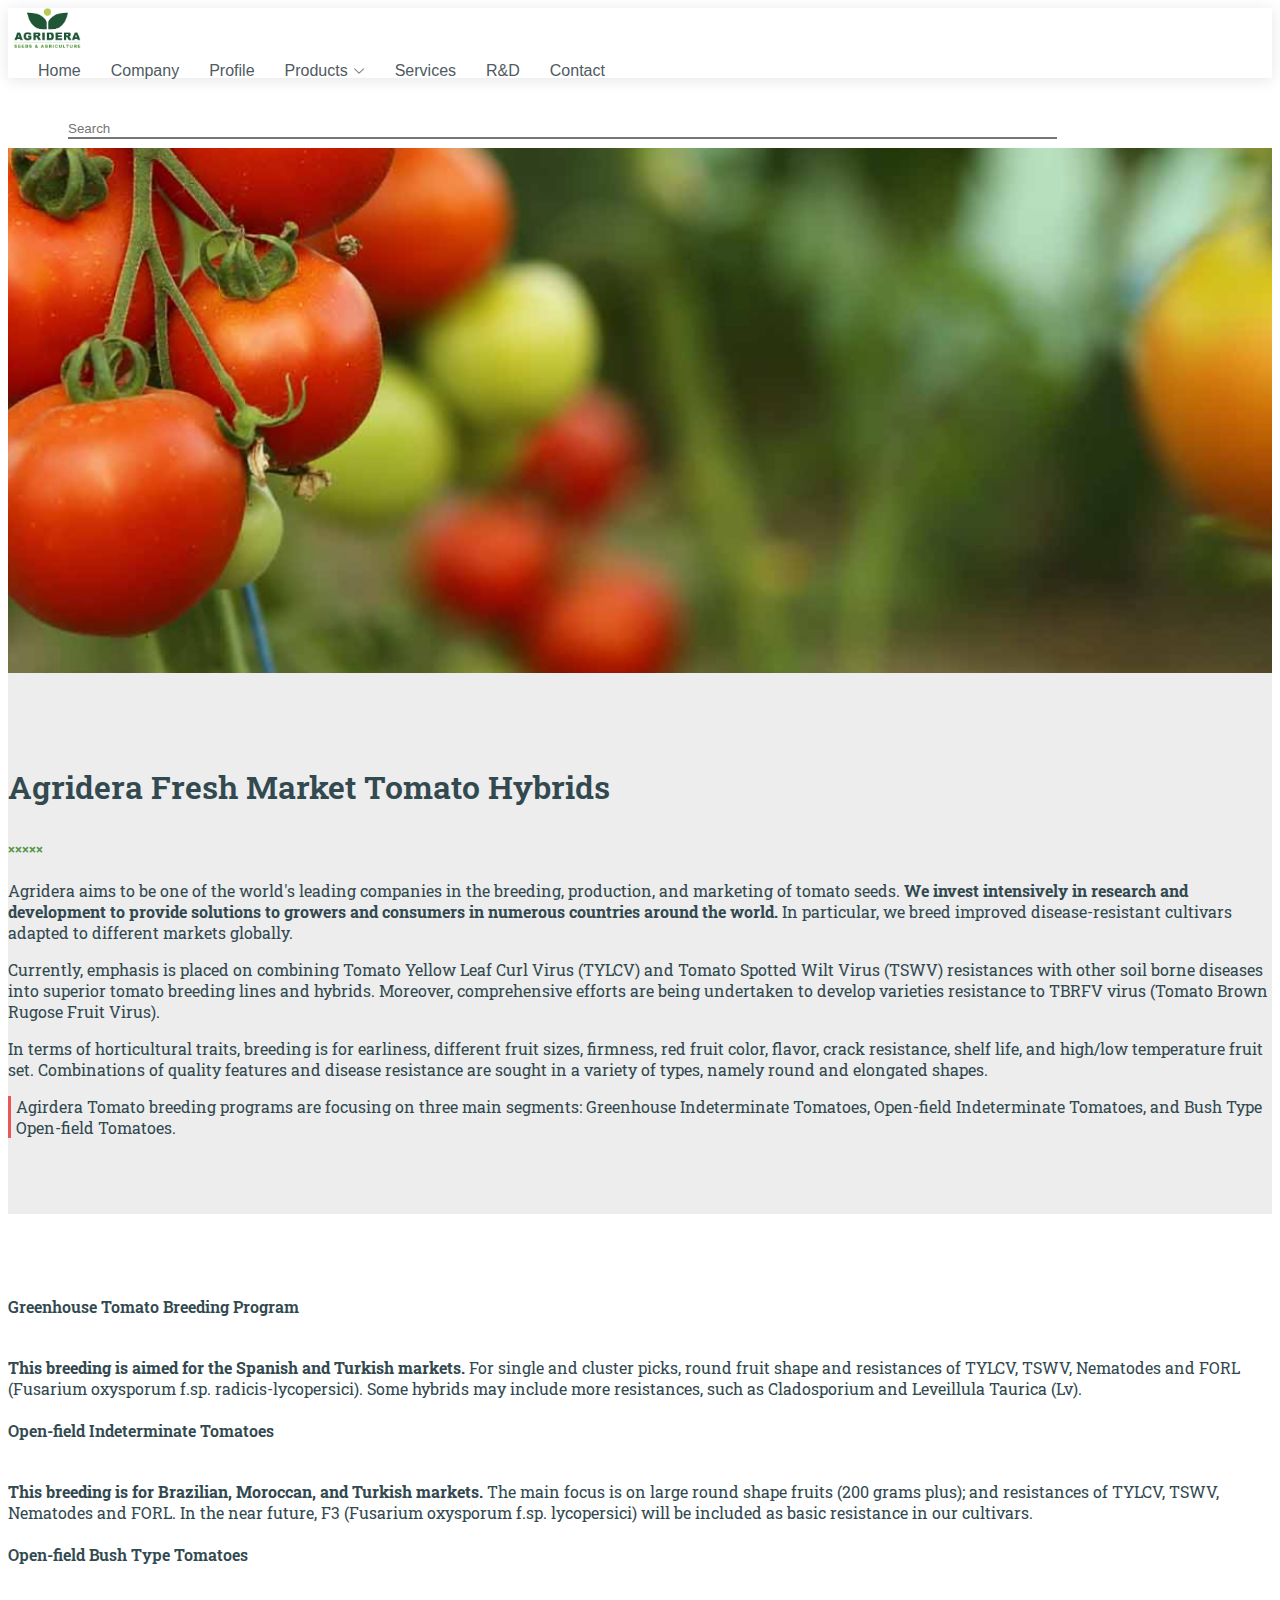
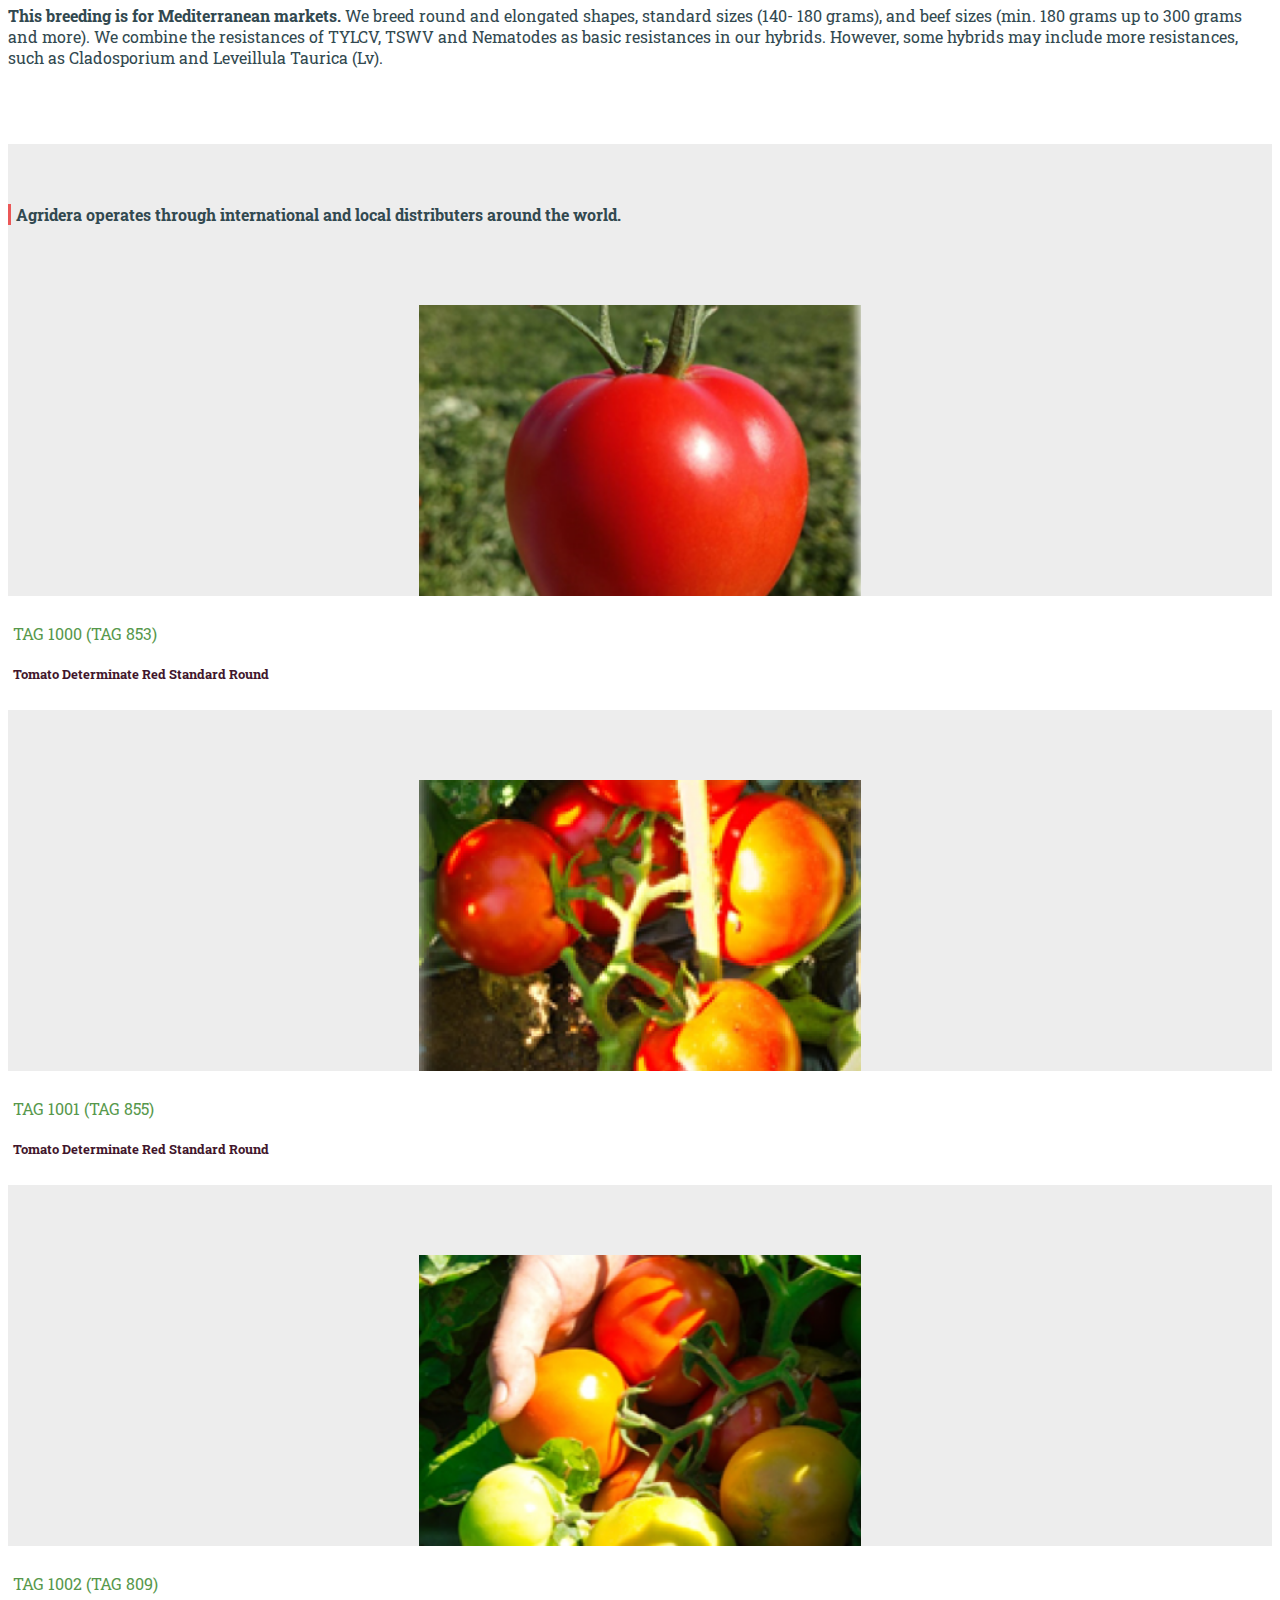
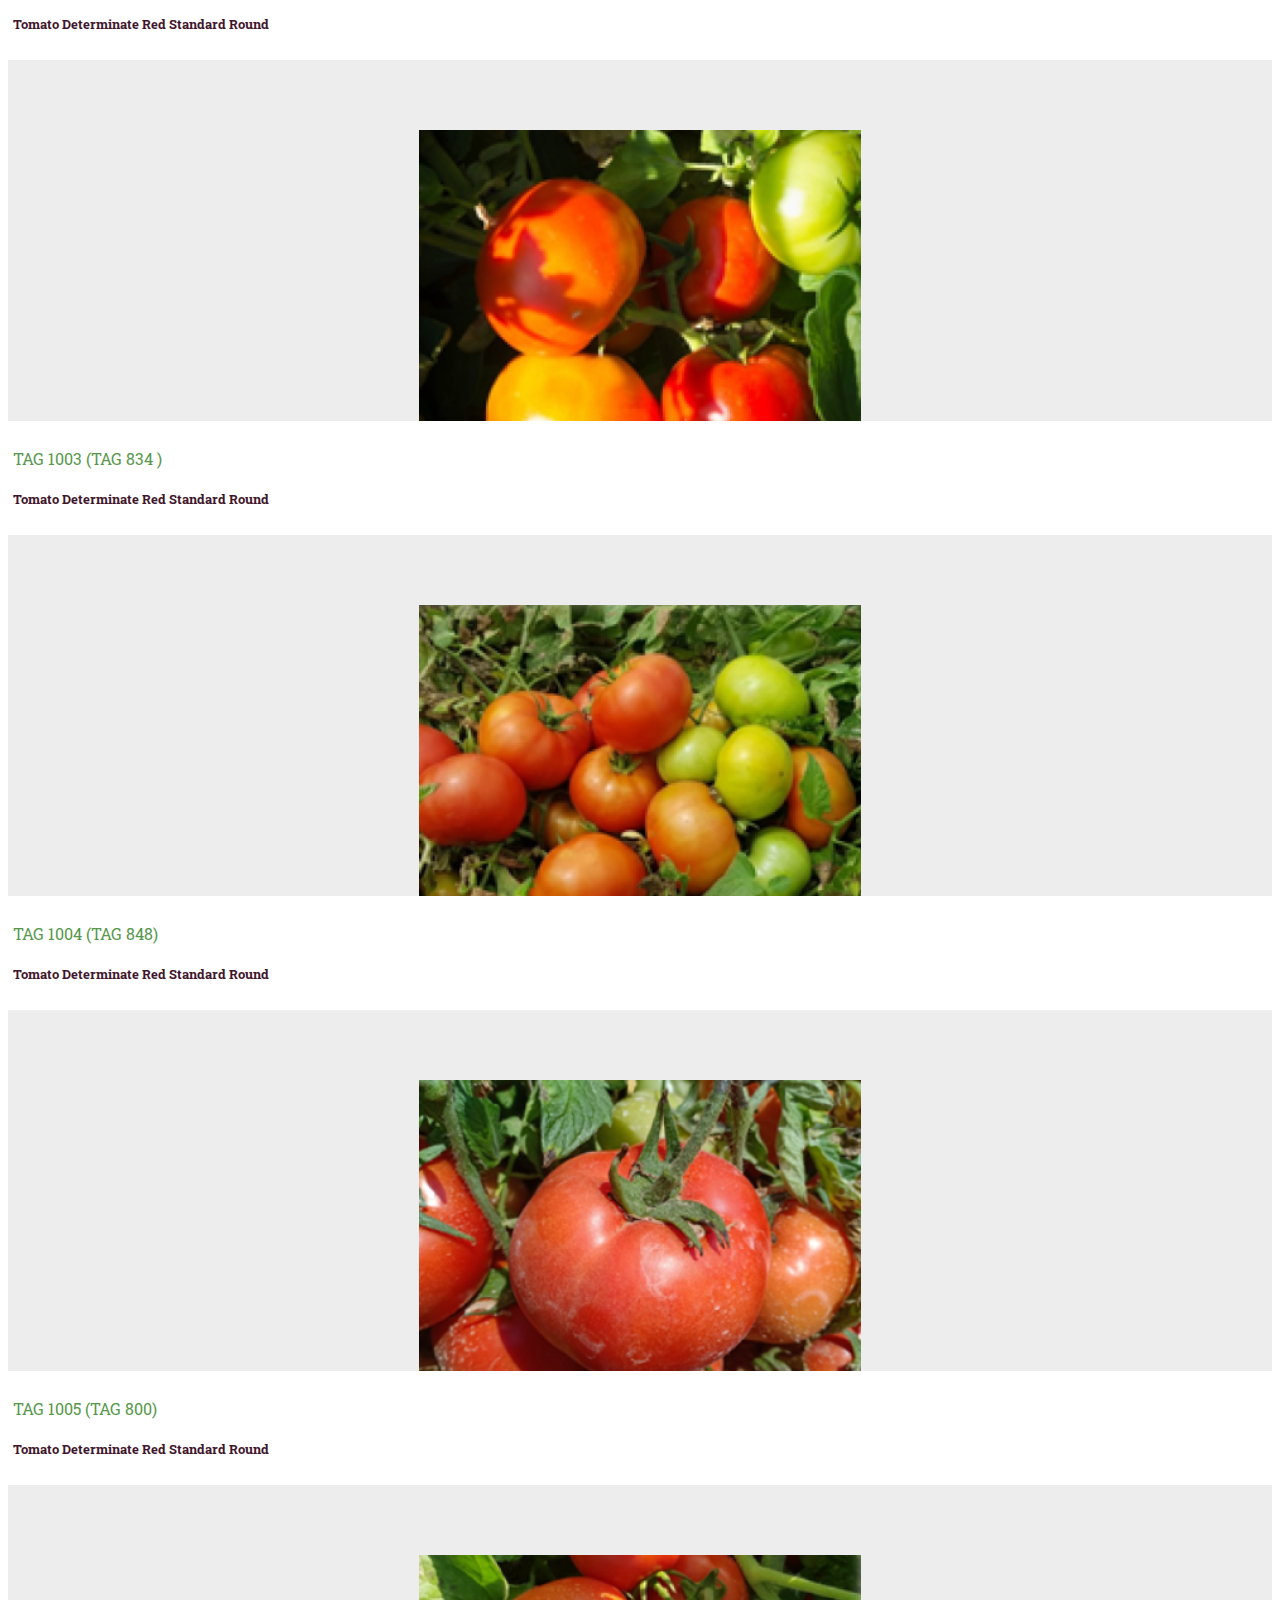
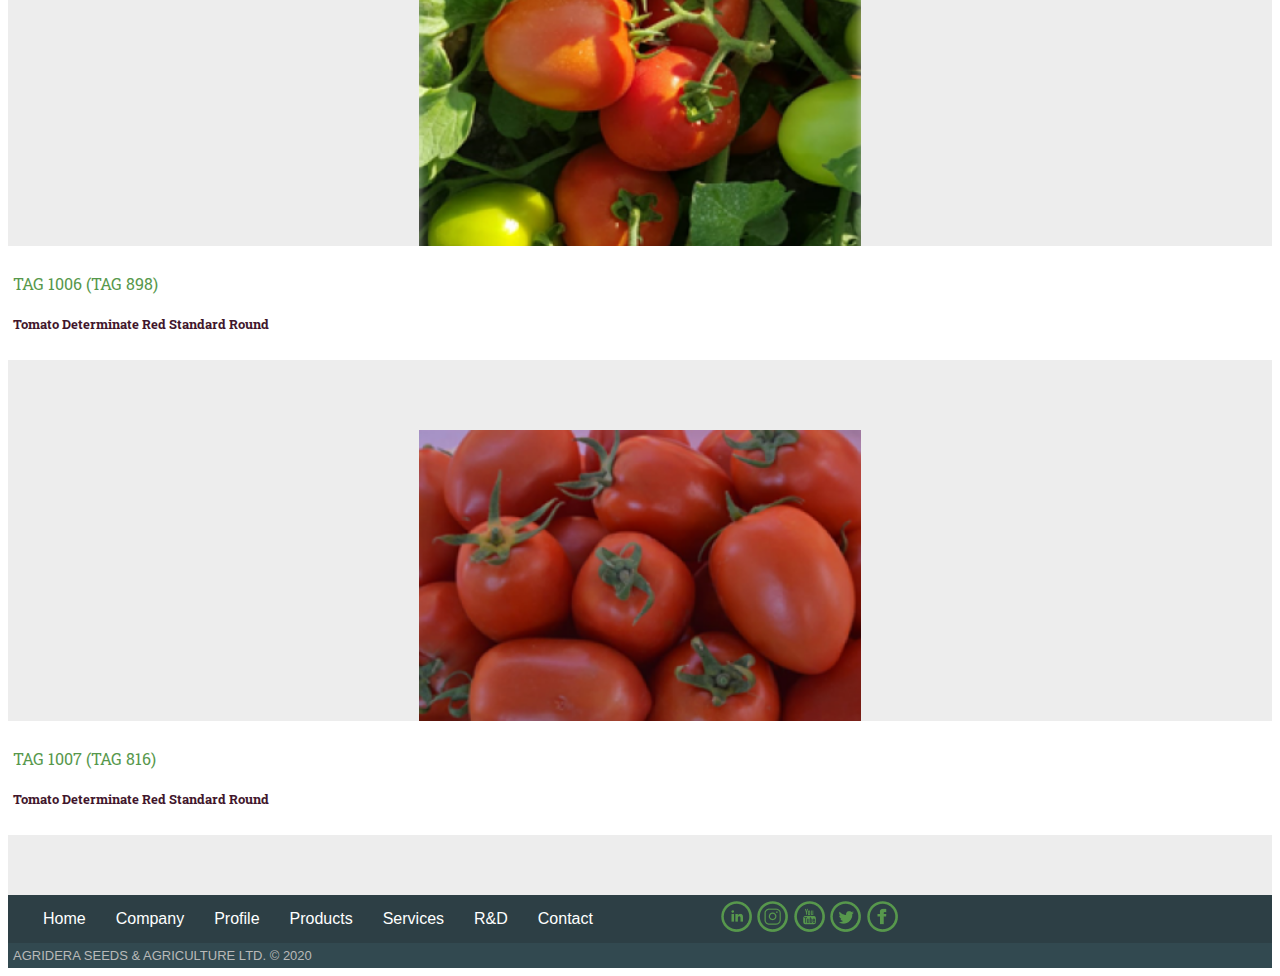
<file: index-tomato-all.html>
<!DOCTYPE html>
<html lang="en">
  <head>
    <meta charset="utf-8" />
    <meta content="width=device-width, initial-scale=1.0" name="viewport" />

    <title>Tomato All</title>
    <meta content="" name="description" />
    <meta content="" name="keywords" />

    <!-- Favicon -->
    <link href="assets/img/favicon.png" rel="icon" />

    <!-- Font -->
    <link
      href="https://fonts.googleapis.com/css2?family=Roboto+Slab:wght@400;700&display=swap"
      rel="stylesheet"
    />

    <!-- Bootstrap -->
    <link
      href="https://cdn.jsdelivr.net/npm/bootstrap@5.1.3/dist/css/bootstrap.min.css"
      rel="stylesheet"
      integrity="sha384-1BmE4kWBq78iYhFldvKuhfTAU6auU8tT94WrHftjDbrCEXSU1oBoqyl2QvZ6jIW3"
      crossorigin="anonymous"
    />

    <!-- Icons  -->
    <link
      href="assets/vendor/bootstrap-icons/bootstrap-icons.css"
      rel="stylesheet"
    />

    <!-- Main CSS File -->
    <link href="assets/css/style.css" rel="stylesheet" />
  </head>

  <body>
    <!-- Header -->
    <header id="header" class="fixed-top d-flex align-items-center">
      <div class="container d-flex align-items-center">
        <div class="logo me-auto">
          <a href="index.html"
            ><img src="assets/img/logo.png" alt="" class="img-fluid"
          /></a>
        </div>

        <nav id="navbar" class="navbar order-last order-lg-0">
          <ul>
            <li><a href="index.html">Home</a></li>
            <li><a href="">Company</a></li>
            <li><a href="">Profile</a></li>
            <li class="dropdown">
              <a href="#"
                ><span>Products</span> <i class="bi bi-chevron-down"></i
              ></a>
              <ul>
                <li><a href="index-tomato-all.html">Tomato All</a></li>

                <li><a href="index-tomato-one.html">Tomato One</a></li>
              </ul>
            </li>
            <li><a href="">Services</a></li>
            <li><a href="">R&D</a></li>
            <li><a href="index-contact-us.html">Contact</a></li>
          </ul>
          <i class="bi bi-list mobile-nav-toggle"></i>
        </nav>

        <div class="header-social-links d-flex align-items-center">
          <div class="form-group mb-4">
            <input
              id="header-searchbar"
              placeholder="Search"
              class="form-control form-control-underlined"
            />
          </div>
        </div>
      </div>
    </header>

    <!-- Banner Tomato -->

    <section
      id="tomato-banner"
      class="d-flex flex-column justify-content-center align-items-center"
    ></section>

    <!-- About Tomato -->

    <section id="about" class="about-tomato">
      <div class="container">
        <div class="row justify-content-center align-items-center">
          <div class="col-lg-9">
            <h3>Agridera Fresh Market Tomato Hybrids</h3>
            <h5 class="x-marks">×××××</h5>
            <p>
              Agridera aims to be one of the world's leading companies in the
              breeding, production, and marketing of tomato seeds.
              <strong>
                We invest intensively in research and development to provide
                solutions to growers and consumers in numerous countries around
                the world.
              </strong>
              In particular, we breed improved disease-resistant cultivars
              adapted to different markets globally.
            </p>
            <p>
              Currently, emphasis is placed on combining Tomato Yellow Leaf Curl
              Virus (TYLCV) and Tomato Spotted Wilt Virus (TSWV) resistances
              with other soil borne diseases into superior tomato breeding lines
              and hybrids. Moreover, comprehensive efforts are being undertaken
              to develop varieties resistance to TBRFV virus (Tomato Brown
              Rugose Fruit Virus).
            </p>
            <p>
              In terms of horticultural traits, breeding is for earliness,
              different fruit sizes, firmness, red fruit color, flavor, crack
              resistance, shelf life, and high/low temperature fruit set.
              Combinations of quality features and disease resistance are sought
              in a variety of types, namely round and elongated shapes.
            </p>
            <p id="hint">
              Agirdera Tomato breeding programs are focusing on three main
              segments: Greenhouse Indeterminate Tomatoes, Open-field
              Indeterminate Tomatoes, and Bush Type Open-field Tomatoes.
            </p>
          </div>
        </div>
      </div>
    </section>

    <!-- Tomato Columns -->

    <section id="tomato-columns" class="tomato-columns">
      <div class="container">
        <div class="row justify-content-center">
          <div class="col-lg-3 col-12">
            <div class="">
              <h4>Greenhouse Tomato Breeding Program</h4>
              <p class="border-top border-dark">
                <strong>
                  This breeding is aimed for the Spanish and Turkish markets.
                </strong>
                For single and cluster picks, round fruit shape and resistances
                of TYLCV, TSWV, Nematodes and FORL (Fusarium oxysporum f.sp.
                radicis-lycopersici). Some hybrids may include more resistances,
                such as Cladosporium and Leveillula Taurica (Lv).
              </p>
            </div>
          </div>
          <div class="col-lg-3 col-12">
            <div class="">
              <h4>Open-field Indeterminate Tomatoes</h4>
              <p class="border-top border-dark">
                <strong>
                  This breeding is for Brazilian, Moroccan, and Turkish markets.
                </strong>
                The main focus is on large round shape fruits (200 grams plus);
                and resistances of TYLCV, TSWV, Nematodes and FORL. In the near
                future, F3 (Fusarium oxysporum f.sp. lycopersici) will be
                included as basic resistance in our cultivars.
              </p>
            </div>
          </div>
          <div class="col-lg-3 col-12">
            <div class="">
              <h4>Open-field Bush Type Tomatoes</h4>
              <p class="border-top border-dark">
                <strong> This breeding is for Mediterranean markets. </strong>
                We breed round and elongated shapes, standard sizes (140- 180
                grams), and beef sizes (min. 180 grams up to 300 grams and
                more). We combine the resistances of TYLCV, TSWV and Nematodes
                as basic resistances in our hybrids. However, some hybrids may
                include more resistances, such as Cladosporium and Leveillula
                Taurica (Lv).
              </p>
            </div>
          </div>
        </div>
      </div>
    </section>

    <!-- Tomatoes -->

    <section id="tomatoes" class="tomatoes">
      <div class="container">
        <div id="margin-bot-80" class="row justify-content-center">
          <strong id="hint" class="col-lg-9"
            >Agridera operates through international and local distributers
            around the world.
          </strong>
        </div>

        <div class="row justify-content-center">
          <div class="col-lg-3 col-12">
            <div id="tomato-cover-1" class="tomato-cover">
              <div class="tomato-text-block">
                <h4 class="text-center">TAG 1000 (TAG 853)</h4>
                <h5 class="text-center">
                  Tomato Determinate Red Standard Round
                </h5>
              </div>
            </div>
          </div>
          <div class="col-lg-3 col-12">
            <div id="tomato-cover-2" class="tomato-cover">
              <div class="tomato-text-block">
                <h4 class="text-center">TAG 1001 (TAG 855)</h4>
                <h5 class="text-center">
                  Tomato Determinate Red Standard Round
                </h5>
              </div>
            </div>
          </div>
          <div class="col-lg-3 col-12">
            <div id="tomato-cover-3" class="tomato-cover">
              <div class="tomato-text-block">
                <h4 class="text-center">TAG 1002 (TAG 809)</h4>
                <h5 class="text-center">
                  Tomato Determinate Red Standard Round
                </h5>
              </div>
            </div>
          </div>
        </div>

        <div class="row justify-content-center">
          <div class="col-lg-3 col-12">
            <div id="tomato-cover-4" class="tomato-cover">
              <div class="tomato-text-block">
                <h4 class="text-center">TAG 1003 (TAG 834 )</h4>
                <h5 class="text-center">
                  Tomato Determinate Red Standard Round
                </h5>
              </div>
            </div>
          </div>
          <div class="col-lg-3 col-12">
            <div id="tomato-cover-5" class="tomato-cover">
              <div class="tomato-text-block">
                <h4 class="text-center">TAG 1004 (TAG 848)</h4>
                <h5 class="text-center">
                  Tomato Determinate Red Standard Round
                </h5>
              </div>
            </div>
          </div>
          <div class="col-lg-3 col-12">
            <div id="tomato-cover-6" class="tomato-cover">
              <div class="tomato-text-block">
                <h4 class="text-center">TAG 1005 (TAG 800)</h4>
                <h5 class="text-center">
                  Tomato Determinate Red Standard Round
                </h5>
              </div>
            </div>
          </div>
        </div>

        <div class="row justify-content-center">
          <div class="col-lg-3 col-12">
            <div id="tomato-cover-7" class="tomato-cover">
              <div class="tomato-text-block">
                <h4 class="text-center">TAG 1006 (TAG 898)</h4>
                <h5 class="text-center">
                  Tomato Determinate Red Standard Round
                </h5>
              </div>
            </div>
          </div>
          <div class="col-lg-3 col-12">
            <div id="tomato-cover-8" class="tomato-cover">
              <div class="tomato-text-block">
                <h4 class="text-center">TAG 1007 (TAG 816)</h4>
                <h5 class="text-center">
                  Tomato Determinate Red Standard Round
                </h5>
              </div>
            </div>
          </div>
        </div>
      </div>
    </section>

    <!-- Footer -->

    <footer id="footer" class="align-items-center">
      <div class="footer-top">
        <nav id="footer-navbar" class="navbar justify-content-center">
          <ul>
            <li><a href="">Home</a></li>
            <li><a href="">Company</a></li>
            <li><a href="">Profile</a></li>
            <li><a href="">Products</a></li>
            <li><a href="">Services</a></li>
            <li><a href="">R&D</a></li>
            <li><a href="">Contact</a></li>
            <div class="footer-icons">
              <img src="assets/img/icons/Ico_in.png" class="img-fluid" alt="" />
              <img
                src="assets/img/icons/Ico_inst.png"
                class="img-fluid"
                alt=""
              />
              <img
                src="assets/img/icons/Ico_tube.png"
                class="img-fluid"
                alt=""
              />
              <img src="assets/img/icons/Ico_tw.png" class="img-fluid" alt="" />
              <img src="assets/img/icons/Ico_fb.png" class="img-fluid" alt="" />
            </div>
          </ul>
        </nav>
      </div>

      <div class="text-center">
        <div id="footer-bot">AGRIDERA SEEDS & AGRICULTURE LTD. © 2020</div>
      </div>
    </footer>
    <!--  Main JS File -->
    <script src="assets/js/main.js"></script>
  </body>
</html>
</file>
<file: assets/css/style.css>
/* General */

body {
  font-family: 'Roboto Slab', serif;
  color:  #324950;
}
a {
  color: #3498db;
  text-decoration: none;
}
a:hover {
  color: #5faee3;
  text-decoration: none;
}
.x-marks{
  color: #57984C;
  font-size: smaller;
}
#margin-bot-80{
  margin-bottom: 80px;
}
#margin-vertical-20{
  margin-top: 20px;
  margin-bottom: 20px;
}
.text-color-green{
  color:#57984C;
}
.text-color-red{
  color:#CF2333;
}
.text-color-beetroot{
  color:#41162c;
}

/* Section General*/

section {
  padding: 60px 0;
}
.section-bg {
  background-color: #f7fbfe;
}
.section-title {
  text-align: center;
  padding-bottom: 30px;
}
.section-title h2 {
  font-size: 32px;
  font-weight: 600;
  margin-bottom: 20px;
  padding-bottom: 20px;
  position: relative;
}

/* Header */

#header {
  height: 70px;
  transition: all 0.5s;
  z-index: 997;
  transition: all 0.5s;
  background: #fff;
  box-shadow: 0px 2px 15px rgba(0, 0, 0, 0.1);
}
#header .logo img {
  max-height: 40px;
}
#header-searchbar {
  margin: 30px 10px 10px 30px;
  width:80%;
}
.form-control-underlined {
  border-width: 0;
  border-bottom-width: 2px;
  border-radius: 0;
  padding-left: 0;
}

/* Navigation */

.navbar {
  padding: 0;
  font-family: 'Roboto', sans-serif;
}
.navbar ul {
  margin: 0;
  padding: 0;
  display: flex;
  list-style: none;
  align-items: center;
}
.navbar li {
  position: relative;
}
.navbar a, .navbar a:focus {
  display: flex;
  align-items: center;
  justify-content: space-between;
  padding: 10px 0 10px 30px;
  font-size: 16px;
  font-weight: 500;
  color: #4f5a62;
  white-space: nowrap;
  transition: 0.3s;
}
.navbar a i, .navbar a:focus i {
  font-size: 12px;
  line-height: 0;
  margin-left: 5px;
}

/* Banner Section */

#banner {
  width: 100%;
  height: 72vh;
  background: url("../img/wheat-bg.jpg") center center;
  background-size: cover;
  position: relative;
  margin-top: 70px;
  padding: 0;
}
#tomato-banner {
  width: 100%;
  height: 45vh;
  background: url("../img/tomato-bg.png") center center;
  background-size: cover;
  background-repeat: no-repeat;
  position: relative;
  margin-top: 70px;
}
#beetroot-banner {
  width: 100%;
  height: 45vh;
  background: url("../img/beetroot-bg.jpg") center center;
  background-size: cover;
  background-repeat: no-repeat;
  position: relative;
  margin-top: 70px;
}
#field-banner {
  width: 100%;
  height: 45vh;
  background: url("../img/field-bg.jpg") center center;
  background-size: cover;
  background-repeat: no-repeat;
  position: relative;
  margin-top: 70px;
}
#banner:before {
  content: "";
  background: rgba(0, 0, 0, 0.15);
  position: absolute;
  bottom: 0;
  top: 0;
  left: 0;
  right: 0;
}
#banner .container {
  z-index: 2;
}
#banner h2 {
  color: #735440;
  margin-bottom: 30px;
  font-size: 30px;
  font-weight: 700;
}
#banner .btn-get-started {
  font-weight: 400;
  font-size: 13px;
  letter-spacing: 2px;
  display: inline-block;
  padding: 12px 28px;
  border-radius: 4px;
  transition: ease-in-out 0.3s;
  color: #fff;
  background: #3498db;
  text-transform: uppercase;
}
#banner .btn-get-started:hover {
  background: #4ea5e0;
}
@media (max-width: 992px) {
  #banner {
    height: calc(100vh - 70px);
  }
}
@media (max-width: 768px) {
  #banner h1 {
    font-size: 30px;
    line-height: 36px;
  }
  #banner h2 {
    font-size: 18px;
    line-height: 24px;
    margin-bottom: 30px;
  }
}

/* Products */

.products {
  background: white;
  padding: 30px 0 30px 0;
}
.products .product-box {
  width: 100%;
  position: relative;
  text-align: center;
  background: #fff;
}
.products .product-box i {
  position: absolute;
  top: -25px;
  left: 50%;
  transform: translateX(-50%);
  font-size: 20px;
  background: #3498db;
  padding: 12px;
  color: #fff;
  border-radius: 50px;
  display: inline-flex;
  align-items: center;
  justify-content: center;
  width: 48px;
  height: 48px;
}
.products .product-box span {
  font-size: 36px;
  display: block;
  font-weight: 600;
  color: #124364;
}
.products .product-box p {
  padding: 0;
  margin: 0;
  font-size: 14px;
}

/* About us*/

.about {
  padding: 10px 0;
  background: url("../img/about-us-bg.png") center;
  background-size: cover;
  background-repeat: no-repeat;
  background-color: #E5E5E5;
}
.about-tomato{
  background-color: #EDEDED;
}
.about-tomato #input-label{
  margin-top: 15px;
  font-size: large;
}
.about-tomato #input-box{
  height: 40px;
  width: 300px;
  border-radius: 5px;
  border-color: white;
}
.about-tomato #input-box-large{
  height: 430px;
  width: 300px;
  border-radius: 5px;
  border-color: white;
}
.about-tomato #input-box-short{
  height: 40px;
  width: 150px;
  border-radius: 5px;
  border-color: white;
  margin-left: 10px;
  margin-right: 10px;
}
.about-tomato #input-box-long{
  height: 40px;
  width: 300px;
  border-radius: 5px;
  border-color: white;
}
.about-tomato #send-button{
  padding:10px;
  border-radius: 15px;
  color:white;
  background-color: #57984C;
  margin-top:15px;
  margin-bottom:15px;
  border-width: 0px;
}
#hint{
  border-left: 3px solid #EB5757;
  padding-left: 5px;
}
#about h3 {
  font-weight: 600;
  font-size: 32px;
}

/* Activities */

.activities{
  background-color:  #EDEDED;
}
.activity-name{
  color: #57984C;
  padding-top:5px;
  padding-bottom:15px;
}

/* Tomato Columns */

#tomato-columns h4 {
  font-weight: 600;
  margin-bottom: 20px;
}
#tomato-columns p {
  padding-top: 20px;
}

/* Tomatoes  */

.tomatoes{
  background-color: #EDEDED;
}
.tomatoes h4, h5{
  color:#57984C;
}
.tomatoes h4{
  font-size: medium;
  font-weight: 400;
}
.tomatoes h5{
  font-size: small;
}
.tomato-text-block{
  background-color: rgba(255, 255, 255, 1);
  padding: 5px;
  position: absolute;
  left: 0px;
  right: 0px;
  bottom: 0px;
}
.tomato-cover{
  width: 100%;
  height: 45vh;
  position: relative;
  margin-top: 70px;
}
#tomato-cover-1{
  background: url("../img/tomatoes/1.png") center center;
  background-size:contain;
  background-repeat: no-repeat;
}
#tomato-cover-2{
  background: url("../img/tomatoes/2.png") center center;
  background-size:contain;
  background-repeat: no-repeat;
}
#tomato-cover-3{
  background: url("../img/tomatoes/3.png") center center;
  background-size:contain;
  background-repeat: no-repeat;
}
#tomato-cover-4{
  background: url("../img/tomatoes/4.png") center center;
  background-size:contain;
  background-repeat: no-repeat;
}
#tomato-cover-5{
  background: url("../img/tomatoes/5.png") center center;
  background-size:contain;
  background-repeat: no-repeat;
}
#tomato-cover-6{
  background: url("../img/tomatoes/6.png") center center;
  background-size:contain;
  background-repeat: no-repeat;
}
#tomato-cover-7{
  background: url("../img/tomatoes/7.png") center center;
  background-size:contain;
  background-repeat: no-repeat;
}
#tomato-cover-8{
  background: url("../img/tomatoes/8.png") center center;
  background-size:contain;
  background-repeat: no-repeat;
}

/* Beetroots  */

.beetroots{
  background-color: #ede3e8c4;
}
.beetroots h3,h5{
  color:#41162c;
}
.beetroots h4{
 font-weight: 600;
}

/* Tomato One */

.tomato-one{
  margin-top:20px;
}
.tomato-one h2,h3{
  font-weight: 700;
}
.tomato-one #back-button{
  color:#57984C;
  margin-bottom: 10px;
}
.tomato-icon-text{
  display: inline-block;
}
.tomato-green-underlined{
  color:#57984C;
  border-bottom: 3px solid #57984C;
  width: 50%;
}
.contact-green-underlined{
  color:#57984C;
  border-bottom: 3px solid #57984C;
}
/* .download-button{
  float: right;
} */

/* Footer */

.footer-top{
  background-color: #2D3F45;
  color: white;
  padding: 5px;
}
#footer-navbar a, #footer-navbar a:focus {
  display: flex;
  align-items: center;
  justify-content: space-between;
  padding: 10px 0 10px 30px;
  font-size: 16px;
  font-weight: 500;
  color: white;
  white-space: nowrap;
  transition: 0.3s;
}
.footer-icons{
  margin-left: 10vw;
}
#footer-bot{
  background-color: #324950;
  color: #B9B9B9;
  font-family: 'Roboto', sans-serif;
  font-size: small;
  padding: 5px;
}

/*--------------------------------------------------------------
# Header
--------------------------------------------------------------*/
#header {
  height: 70px;
  transition: all 0.5s;
  z-index: 997;
  transition: all 0.5s;
  background: #fff;
  box-shadow: 0px 2px 15px rgba(0, 0, 0, 0.1);
}
#header .logo h1 {
  font-size: 28px;
  margin: 0;
  font-weight: 600;
  letter-spacing: 1px;
  text-transform: uppercase;
  color: #384046;
}
#header .logo h1 a, #header .logo h1 a:hover {
  color: #384046;
  text-decoration: none;
}
#header .logo img {
  max-height: 40px;
}

/*--------------------------------------------------------------
# Header Social Links
--------------------------------------------------------------*/
.header-social-links {
  margin: 0 0 0 30px;
}
.header-social-links a {
  color: #9ba6af;
  padding-left: 8px;
  display: inline-block;
  line-height: 0px;
  transition: 0.3s;
}
.header-social-links a i {
  line-height: 0;
}
.header-social-links a:hover {
  color: #3498db;
}
@media (max-width: 768px) {
  .header-social-links {
    margin: 0 15px 0 0;
  }
}

/*--------------------------------------------------------------
# Header Social Links
--------------------------------------------------------------*/
.header-social-links {
  margin: 0 0 0 30px;
}
.header-social-links a {
  color: #9ba6af;
  padding-left: 8px;
  display: inline-block;
  line-height: 0px;
  transition: 0.3s;
}
.header-social-links a i {
  line-height: 0;
}
.header-social-links a:hover {
  color: #3498db;
}
@media (max-width: 768px) {
  .header-social-links {
    margin: 0 15px 0 0;
  }
}

/*--------------------------------------------------------------
# Navigation Menu
--------------------------------------------------------------*/
/**
* Desktop Navigation 
*/
.navbar {
  padding: 0;
}
.navbar ul {
  margin: 0;
  padding: 0;
  display: flex;
  list-style: none;
  align-items: center;
}
.navbar li {
  position: relative;
}
.navbar a, .navbar a:focus {
  display: flex;
  align-items: center;
  justify-content: space-between;
  padding: 10px 0 10px 30px;
  font-family: "Poppins", sans-serif;
  font-size: 16px;
  font-weight: 500;
  color: #4f5a62;
  white-space: nowrap;
  transition: 0.3s;
}
.navbar a i, .navbar a:focus i {
  font-size: 12px;
  line-height: 0;
  margin-left: 5px;
}
.navbar a:hover, .navbar .active, .navbar .active:focus, .navbar li:hover > a {
  color: #3498db;
}
.navbar .dropdown ul {
  display: block;
  position: absolute;
  left: 14px;
  top: calc(100% + 30px);
  margin: 0;
  padding: 10px 0;
  z-index: 99;
  opacity: 0;
  visibility: hidden;
  background: #fff;
  box-shadow: 0px 0px 30px rgba(127, 137, 161, 0.25);
  transition: 0.3s;
}
.navbar .dropdown ul li {
  min-width: 200px;
}
.navbar .dropdown ul a {
  padding: 10px 20px;
  font-size: 14px;
  font-weight: 400;
  color: #21262a;
}
.navbar .dropdown ul a i {
  font-size: 12px;
}
.navbar .dropdown ul a:hover, .navbar .dropdown ul .active:hover, .navbar .dropdown ul li:hover > a {
  color: #3498db;
}
.navbar .dropdown:hover > ul {
  opacity: 1;
  top: 100%;
  visibility: visible;
}
.navbar .dropdown .dropdown ul {
  top: 0;
  left: calc(100% - 30px);
  visibility: hidden;
}
.navbar .dropdown .dropdown:hover > ul {
  opacity: 1;
  top: 0;
  left: 100%;
  visibility: visible;
}
@media (max-width: 1366px) {
  .navbar .dropdown .dropdown ul {
    left: -90%;
  }
  .navbar .dropdown .dropdown:hover > ul {
    left: -100%;
  }
}

/**
* Mobile Navigation 
*/
.mobile-nav-toggle {
  color: #384046;
  font-size: 28px;
  cursor: pointer;
  display: none;
  line-height: 0;
  transition: 0.5s;
}
.mobile-nav-toggle.bi-x {
  color: #fff;
}

@media (max-width: 991px) {
  .mobile-nav-toggle {
    display: block;
  }

  .navbar ul {
    display: none;
  }
}
.navbar-mobile {
  position: fixed;
  overflow: hidden;
  top: 0;
  right: 0;
  left: 0;
  bottom: 0;
  background: rgba(33, 38, 42, 0.9);
  transition: 0.3s;
  z-index: 999;
}
.navbar-mobile .mobile-nav-toggle {
  position: absolute;
  top: 15px;
  right: 15px;
}
.navbar-mobile ul {
  display: block;
  position: absolute;
  top: 55px;
  right: 15px;
  bottom: 15px;
  left: 15px;
  padding: 10px 0;
  background-color: #fff;
  overflow-y: auto;
  transition: 0.3s;
}
.navbar-mobile a, .navbar-mobile a:focus {
  padding: 10px 20px;
  font-size: 15px;
  color: #384046;
}
.navbar-mobile a:hover, .navbar-mobile .active, .navbar-mobile li:hover > a {
  color: #3498db;
}
.navbar-mobile .getstarted, .navbar-mobile .getstarted:focus {
  margin: 15px;
}
.navbar-mobile .dropdown ul {
  position: static;
  display: none;
  margin: 10px 20px;
  padding: 10px 0;
  z-index: 99;
  opacity: 1;
  visibility: visible;
  background: #fff;
  box-shadow: 0px 0px 30px rgba(127, 137, 161, 0.25);
}
.navbar-mobile .dropdown ul li {
  min-width: 200px;
}
.navbar-mobile .dropdown ul a {
  padding: 10px 20px;
}
.navbar-mobile .dropdown ul a i {
  font-size: 12px;
}
.navbar-mobile .dropdown ul a:hover, .navbar-mobile .dropdown ul .active:hover, .navbar-mobile .dropdown ul li:hover > a {
  color: #3498db;
}
.navbar-mobile .dropdown > .dropdown-active {
  display: block;
}
</file>
